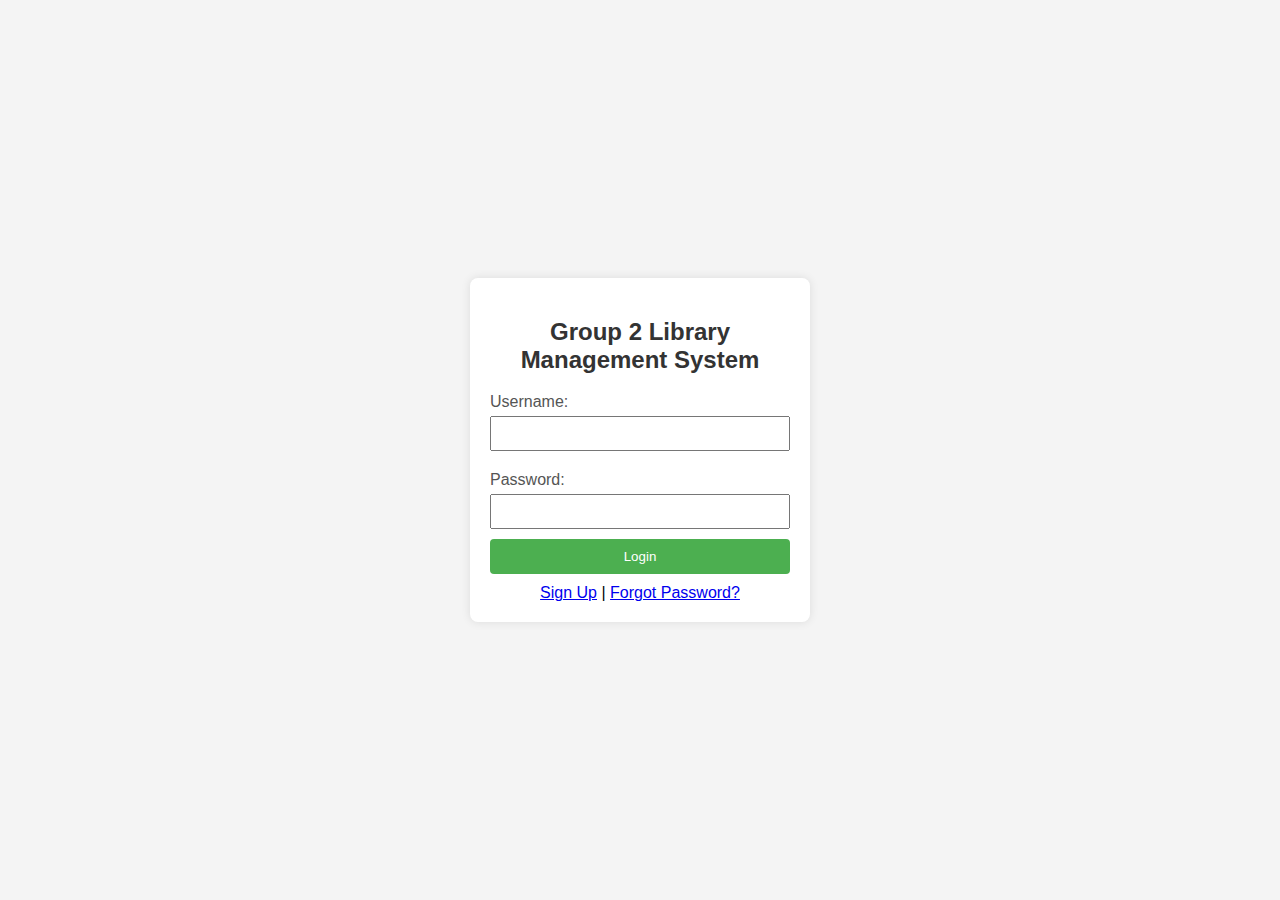
<file: index.html>
<!DOCTYPE html>
<html lang="en">
<head>
    <meta charset="UTF-8">
    <meta name="viewport" content="width=device-width, initial-scale=1.0">
    <title>Group 2 Library Management System</title>
    <style>
        body {
            font-family: Arial, sans-serif;
            background-color: #f4f4f4;
            margin: 0;
            padding: 0;
            display: flex;
            align-items: center;
            justify-content: center;
            height: 100vh;
        }

        .container {
            background-color: #fff;
            padding: 20px;
            border-radius: 8px;
            box-shadow: 0 0 10px rgba(0, 0, 0, 0.1);
            width: 300px;
        }

        h2 {
            text-align: center;
            color: #333;
        }

        label {
            display: block;
            margin: 10px 0 5px;
            color: #555;
        }

        input {
            width: 100%;
            padding: 8px;
            margin-bottom: 10px;
            box-sizing: border-box;
        }

        button {
            background-color: #4caf50;
            color: #fff;
            padding: 10px;
            border: none;
            width: 100%;
            cursor: pointer;
            border-radius: 4px;
        }

        .signup-link {
            text-align: center;
            margin-top: 10px;
        }
    </style>
</head>
<body>
    <div class="container">
        <h2>Group 2 Library Management System</h2>
        <form action="#" method="post">
            <label for="username">Username:</label>
            <input type="text" id="username" name="username" required>

            <label for="password">Password:</label>
            <input type="password" id="password" name="password" required>

            <button type="submit">Login</button>
        </form>

        <div class="signup-link">
            <a href="#">Sign Up</a> | <a href="#">Forgot Password?</a>
        </div>
    </div>
</body>
</html>
</file>
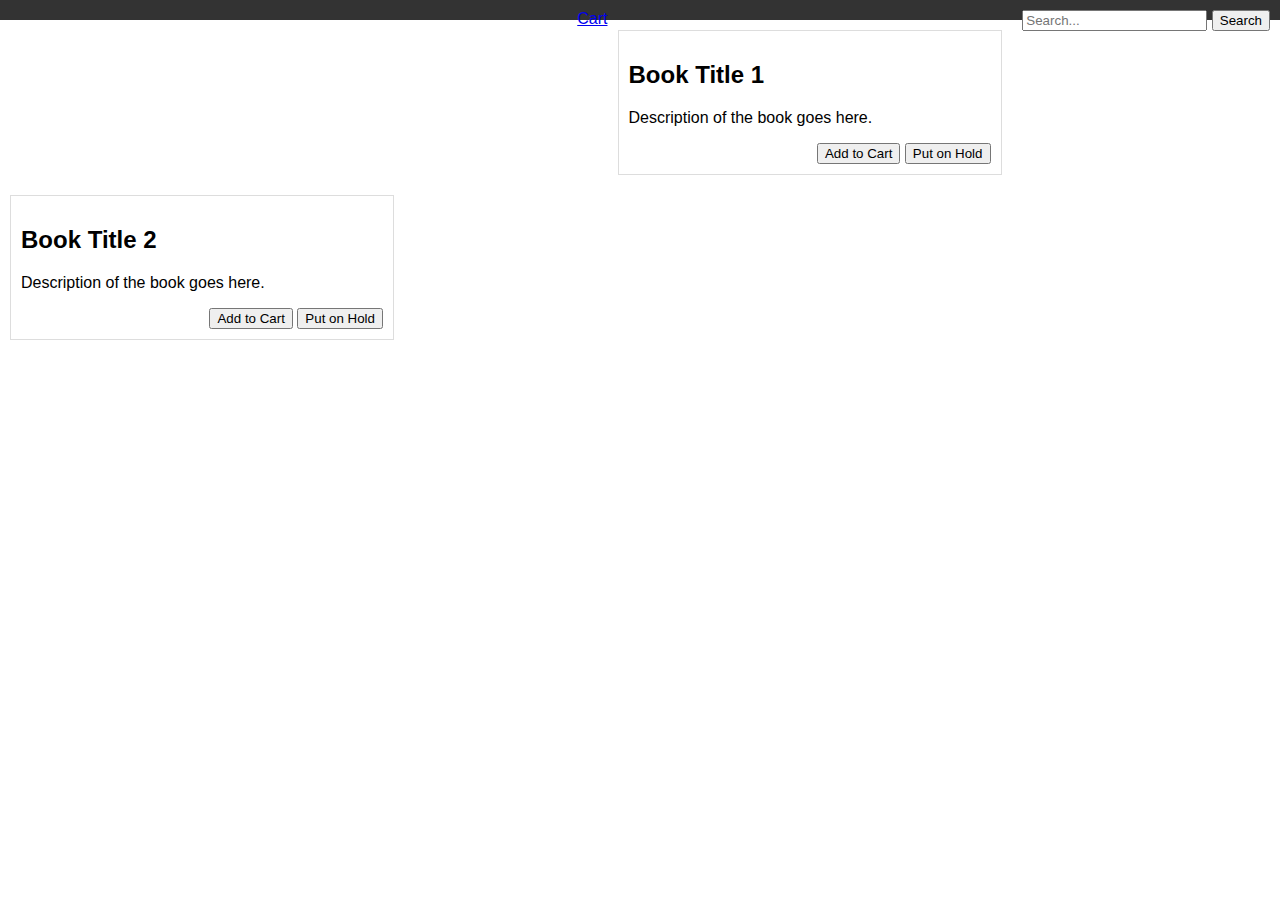
<file: newpage.html>
<!DOCTYPE html>
<html lang="en">
<head>
    <meta charset="UTF-8">
    <meta name="viewport" content="width=device-width, initial-scale=1.0">
    <title>Group 2 Library Management System</title>
    <style>
        body {
            font-family: Arial, sans-serif;
            margin: 0;
            padding: 0;
        }

        header {
            background-color: #333;
            color: white;
            text-align: right;
            padding: 10px;
        }

        #logo {
            float: left;
        }

        #search-box {
            float: right;
        }

        #cart {
            float: left;
        }

        .book-box {
            border: 1px solid #ddd;
            margin: 10px;
            padding: 10px;
            display: inline-block;
            width: 30%; /* Adjust the width as needed */
            box-sizing: border-box;
        }

        .options {
            text-align: right;
            margin-top: 10px;
        }
    </style>
</head>
<body>

    <header>
        <div id="logo">
            <h1>Group 2 Library Management System</h1>
        </div>
        <div id="search-box">
            <input type="text" placeholder="Search...">
            <button type="submit">Search</button>
        </div>
        <div id="cart">
            <a href="#">Cart</a>
        </div>
    </header>

    <section class="book-box">
        <h2>Book Title 1</h2>
        <p>Description of the book goes here.</p>
        <div class="options">
            <button>Add to Cart</button>
            <button>Put on Hold</button>
        </div>
    </section>

    <section class="book-box">
        <h2>Book Title 2</h2>
        <p>Description of the book goes here.</p>
        <div class="options">
            <button>Add to Cart</button>
            <button>Put on Hold</button>
        </div>
    </section>

    <!-- Add more book boxes as needed -->

</body>
</html>
</file>
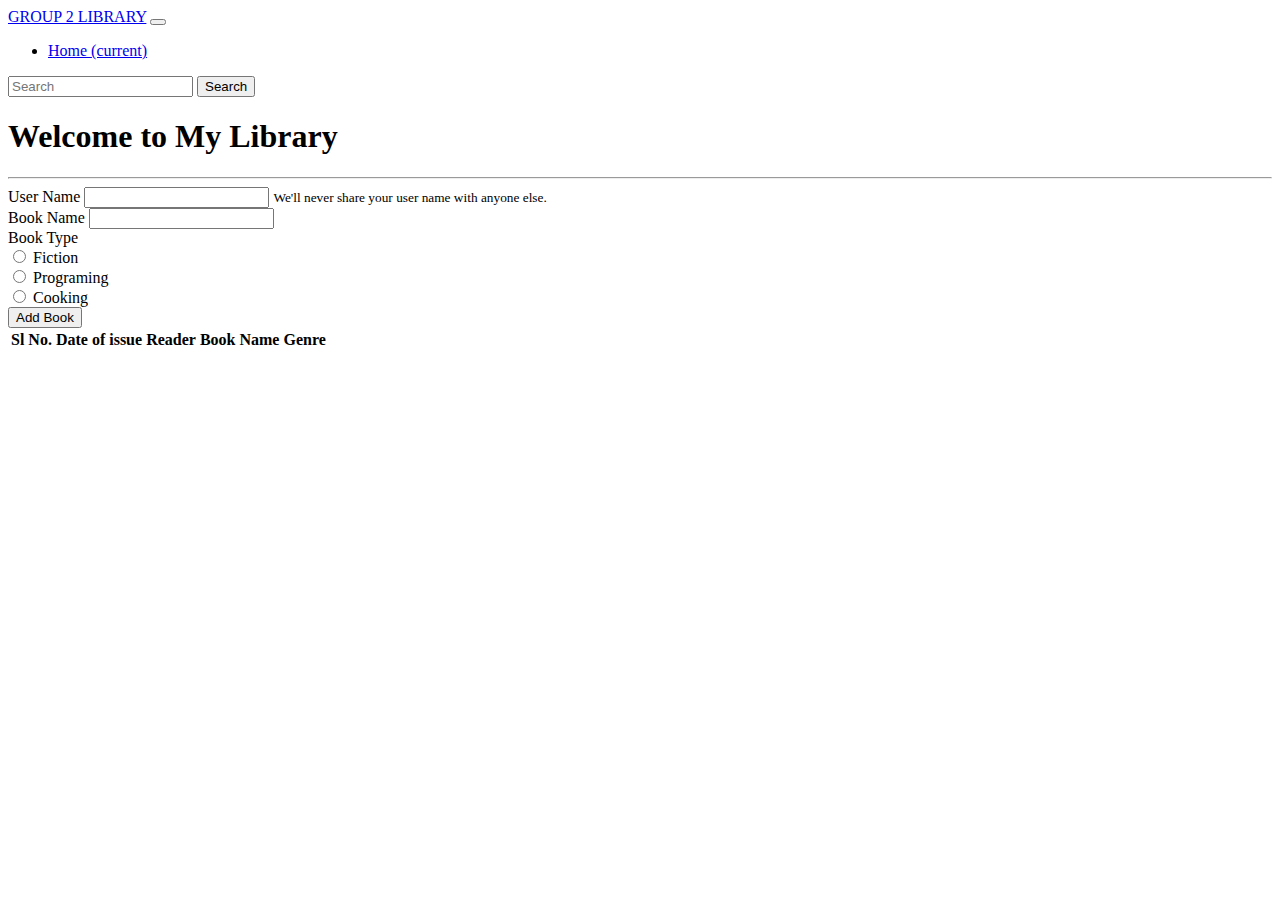
<file: test.html>
<!DOCTYPE html>
<html lang="en">
  <head>
    <meta charset="utf-8" />
    <meta
      name="viewport"
      content="width=device-width, initial-scale=1, shrink-to-fit=no"
    />
    
    <link
      rel="stylesheet"
      href="https://cdn.jsdelivr.net/npm/bootstrap@4.6.1/dist/css/bootstrap.min.css"
      integrity="sha384-zCbKRCUGaJDkqS1kPbPd7TveP5iyJE0EjAuZQTgFLD2ylzuqKfdKlfG/eSrtxUkn"
      crossorigin="anonymous"
    />
    
    <title>Library Management System</title>
    
  </head>
  
  <body>
    <nav class="navbar navbar-expand-lg navbar-dark bg-dark">
      <a class="navbar-brand" href="#">GROUP 2 LIBRARY</a>
      
      <button
        class="navbar-toggler"
        type="button"
        data-toggle="collapse"
        data-target="#navbarSupportedContent"
        aria-controls="navbarSupportedContent"
        aria-expanded="false"
        aria-label="Toggle navigation"
      >
        <span class="navbar-toggler-icon"></span>
      </button>

      <div class="collapse navbar-collapse" id="navbarSupportedContent">
        <ul class="navbar-nav mr-auto">
          <li class="nav-item active">
            <a class="nav-link" href="#"
              >Home <span class="sr-only">(current)</span></a
            >
          </li>
        </ul>
        <form class="form-inline my-2 my-lg-0">
          <input
            class="form-control mr-sm-2"
            type="search"
            placeholder="Search"
            aria-label="Search"
          />
          
          <button class="btn btn-outline-success my-2 my-sm-0" type="submit">
            Search
          </button>
          
        </form>
      </div>
    </nav>
    
    <div id="alertuser"></div>
<div class="container my-3">
      <h1>Welcome to My Library</h1>
      <hr />
      <form id="mylibraryform">
        <div class="form-group">
          <label for="exampleInputEmail1">User Name</label>
          <input
            type="text"
            class="form-control"
            id="User-Name"
            aria-describedby="emailHelp"
          />
          
          <small id="emailHelp" class="form-text text-muted"
            >We'll never share your user name with anyone else.</small
          >
          
        </div>
        <div class="form-group">
          <label for="exampleInputPassword1">Book Name</label>
          <input type="text" class="form-control" id="Book-Name" />
        </div>
        
        <div class="form-group">
          <label for="bookType">Book Type</label>
          <div class="check-boxes my-3 mx-5">
            <div class="form-check p-2">
              <input
                class="form-check-input"
                type="radio"
                name="check-box"
                id="Fiction"
                value="Fiction"
              />
              
              <label class="form-check-label" for="Fiction"> Fiction </label>
              
            </div>
            
            <div class="form-check p-2">
              <input
                class="form-check-input"
                type="radio"
                name="check-box"
                id="Programing"
                value="Programing"
              />
              
              <label class="form-check-label" for="Programing">
                Programing
              </label>
            </div>
             <div class="form-check p-2">
              <input
                class="form-check-input"
                type="radio"
                name="check-box"
                id="Cooking"
                value="Cooking"
              />
              <label class="form-check-label" for="Cooking"> Cooking </label>
            </div>
          </div>
        </div>

        <button type="submit" class="btn btn-outline-dark">Add Book</button>
      </form>
      <table class="table table-dark my-3">
        <thead>
          <tr>
            <th scope="col">Sl No.</th>
            <th scope="col">Date of issue</th>
            <th scope="col">Reader</th>
            <th scope="col">Book Name</th>
            <th scope="col">Genre</th>
            <th scope="col"></th>
          </tr>
        </thead>
        <tbody id="table-body"></tbody>
      </table>
    </div>
 <script src="script.js"></script>
    <script
      src="https://cdn.jsdelivr.net/npm/jquery@3.5.1/dist/jquery.slim.min.js"
      integrity="sha384-DfXdz2htPH0lsSSs5nCTpuj/zy4C+OGpamoFVy38MVBnE+IbbVYUew+OrCXaRkfj"
      crossorigin="anonymous"
    ></script>
    <script
      src="https://cdn.jsdelivr.net/npm/bootstrap@4.6.1/dist/js/bootstrap.bundle.min.js"
      integrity="sha384-fQybjgWLrvvRgtW6bFlB7jaZrFsaBXjsOMm/tB9LTS58ONXgqbR9W8oWht/amnpF"
      crossorigin="anonymous"
    ></script>
  </body>
</html>
</file>
